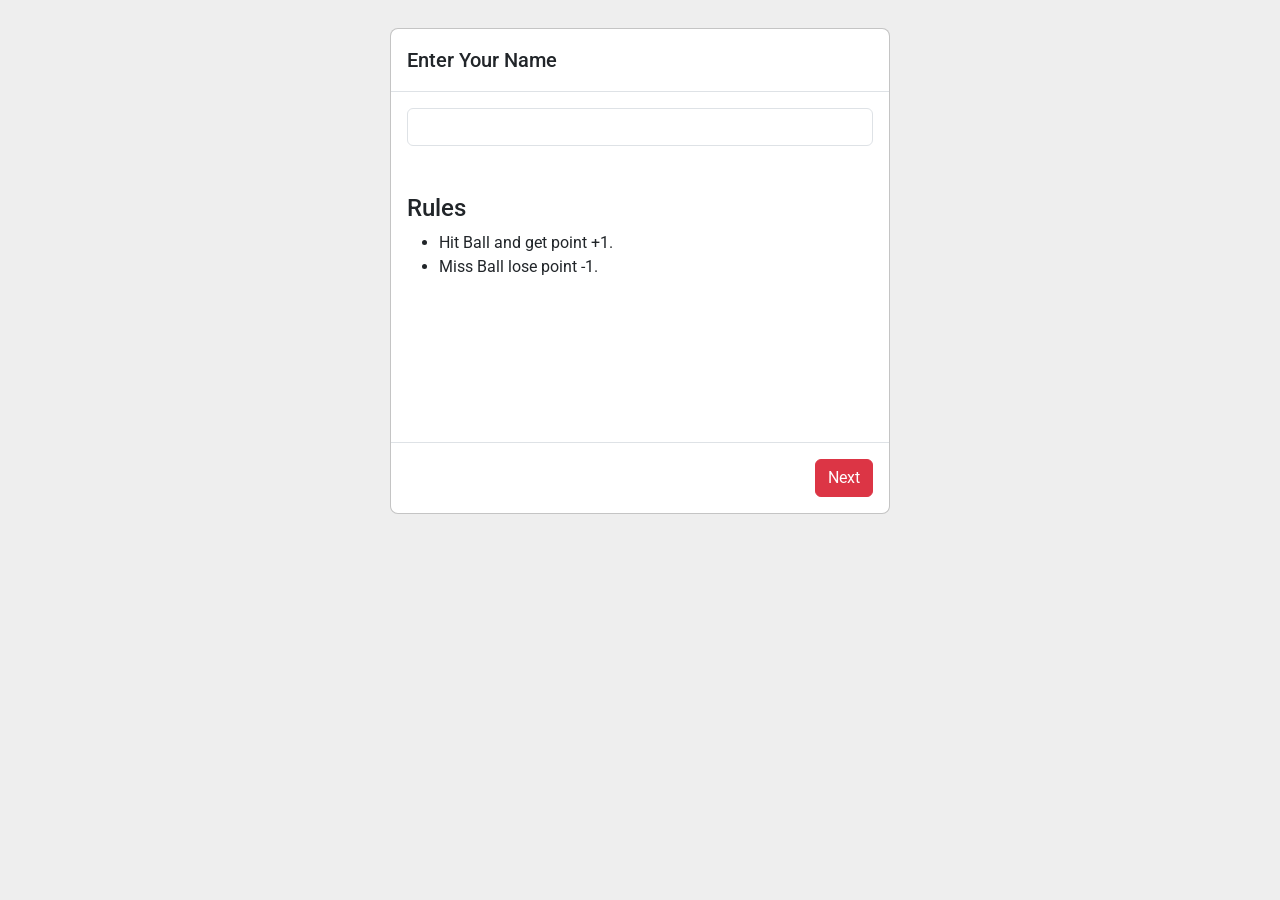
<file: index.html>
<!DOCTYPE html>
<html lang="en" dir="ltr">

<head>
    <meta charset="utf-8">
    <link href="https://cdn.jsdelivr.net/npm/bootstrap@5.0.2/dist/css/bootstrap.min.css" rel="stylesheet">
    <script src="https://cdn.jsdelivr.net/npm/bootstrap@5.0.2/dist/js/bootstrap.bundle.min.js"></script>
    <link rel="stylesheet" href="style.css">
    <link rel="stylesheet" href="https://cdnjs.cloudflare.com/ajax/libs/font-awesome/4.7.0/css/font-awesome.min.css">


    <title>Ping Pong Ball</title>
</head>

<body>
    <div class="container mt-2">
        <div class="d-flex justify-content-center row">
            <div class="align-content-center col-md-12">
                <div class="px-4 mb-3">
                    <div class="border border-dark rounded">
                        <div class="text-center score py-2">
                            Level : <span> 1 </span>
                            <div class="rating-out">
                                Computer : <span id="computer">0</span> / 
                                <span id="userName"> Human : </span> <span id="human">0</span>                               
                            </div>
                        </div>
                    </div>
                </div>
            </div>
            <div class="col-md-12">
                <canvas id="canvas"></canvas>
            </div>

            <!-- Modal -->
            <div class="modal fade" style="display: block;background-color:#eee;" id="popup">
                <div class="modal-dialog">
                    <div class="modal-content" id="modal">
                        
                    </div>
                </div>
            </div>
        </div>
    </div>
    </div>
    <script src="script.js"> </script>
</body>

</html>
</file>
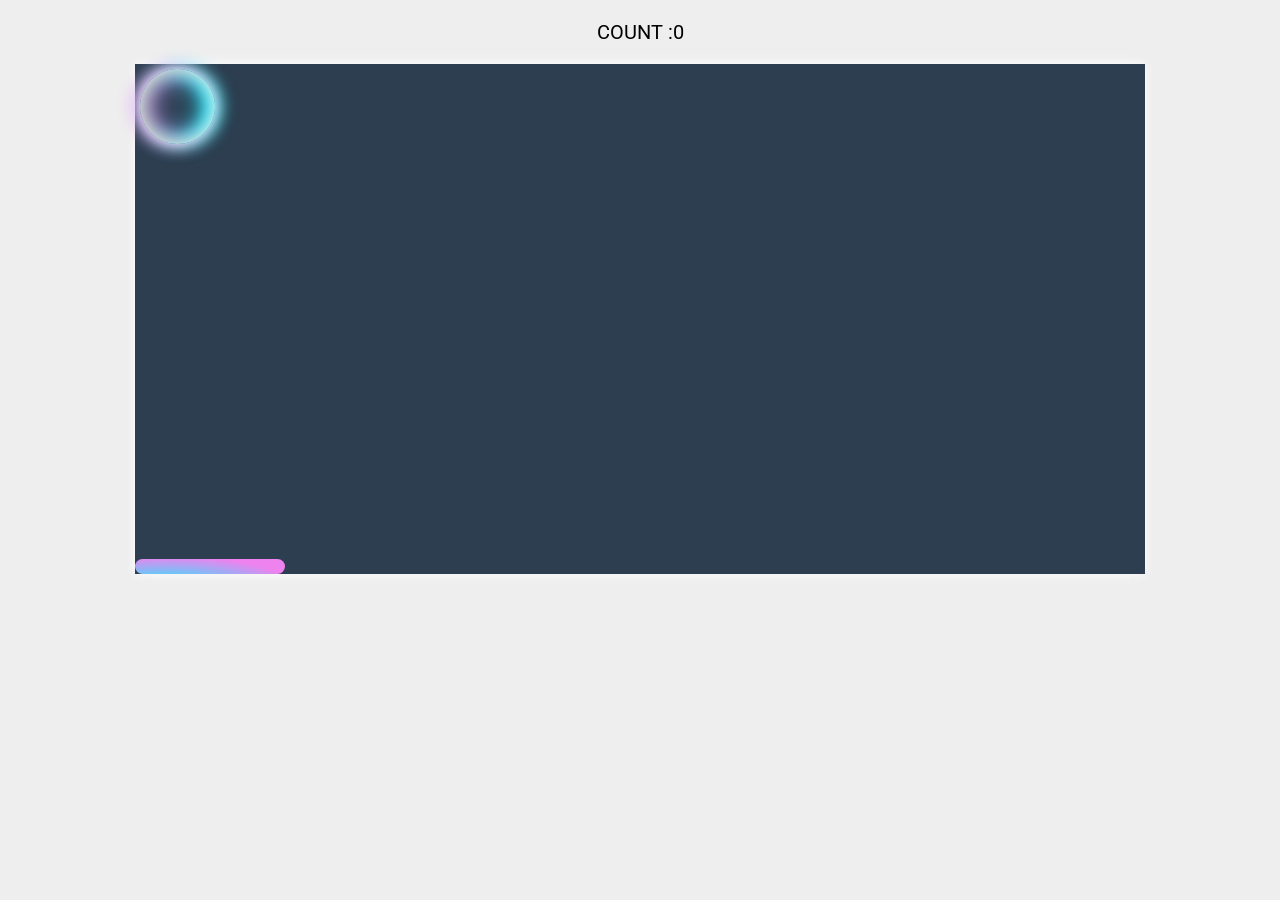
<file: ball.html>
<!DOCTYPE html>
<html lang="en" dir="ltr">

<head>
  <meta charset="utf-8">
  <link rel="stylesheet" href="style.css">
  <title>Ping Pong Ball</title>
</head>
<style>
  #container {
    margin: 0 auto;
    width: 1000px;
    height: 500px;
    position: relative;
    background-color: #2c3e50;
    box-shadow: 0 0 10px #fff;
    padding: 5px;
  }

  #ball {
    border-radius: 100px;
    width: 75px;
    height: 75px;
    position: absolute;
    animation: spinBall 0.1s linear infinite;
    box-shadow: inset 0 0 18px #fff,
      inset 6px 0 18px rgb(129, 121, 129),
      inset -6px 0 18px #0ff,
      inset 6px 0 30px violet,
      inset -6px 0 30px #0ff,
      0 0 18px #fff, -4px 0 18px violet, 4px 0 18px #0ff;
  }

  #bar {
    left :0px;
    height: 15px;
    width: 150px;
    background-image: radial-gradient(farthest-side at 30px 30px, #0ff, violet 110%);
    bottom: 0px;
    position: absolute;
    border-radius: 20px;
  }

  #counterBoard {
    justify-content: center;
    display: flex;
    font-size: 20px;
  }
</style>

<body>
  <p id="counterBoard"> COUNT :  <span id="score">  0 </span></p>
  <div id="container">
    <div id="ball"></div>
    <div id="bar"></div>
  </div>

  <script>
    var ball = document.getElementById("ball");
    var bar = document.getElementById("bar");
    var container = document.getElementById("container");
    var btn = document.getElementById("btn");
    var factor = 1 / 5;
    var timeOld, timeElapsed;
    var x = 0;
    var y = 0;
    var step = 1;
    var dx = step;
    var dy = step;
    var width = ball.offsetWidth;
    var height = ball.offsetHeight;
    var cH = container.offsetHeight;
    var cW = container.offsetWidth;
    var barStep = 30;
    var barSlide = container.offsetLeft;
    var score = 0;

    function movement() {
      requestAnimationFrame(moveball);
      function checkBall() {
        if (x + width >= cW) {
          dx = -step;
        }
        if (x <= 0) {
          dx = step;
        }
        if (y + height >= cH) {
          dy = -step;
          if (ball.getBoundingClientRect().top - bar.getBoundingClientRect().top <= 100 &&
            (bar.offsetLeft <= ball.getBoundingClientRect().left || bar.offsetWidth >= ball.getBoundingClientRect().right)
          ) {
            document.getElementById("score").innerHTML = parseInt(document.getElementById("score").innerHTML) + 1
          }
        }
        if (y <= 0) {
          dy = step; 
        }
      }

      function moveball(timestamp) {
        if (!timeOld) timeOld = timestamp;
        timeElapsed = timestamp - timeOld;
        timeOld = timestamp;
        x += dx * timeElapsed * factor;
        y += dy * timeElapsed * factor;
        ball.style.transform = "translate(" + x + "px, " + y + "px)";

        checkBall();
        requestAnimationFrame(moveball);
      }
    }
    document.addEventListener('keydown', (e) => {
      movement()
      if (e.key == 'ArrowLeft') {
        barSlide -= 60
        if ( barSlide < 0) {
          barSlide = 1
        } 
      }
      else if (e.key == 'ArrowRight') {
        barSlide += 60
        if (bar.getBoundingClientRect().right+60 > container.getBoundingClientRect().right) {
          barSlide-=60
        }
      }

      bar.style.left = barSlide + "px";
    })
  </script>
</body>

</html>
</file>
<file: style.css>
@import url('https://fonts.googleapis.com/css2?family=Manrope:wght@200&family=Roboto:wght@300&display=swap');

body {
    background: #eee;
    font-family: 'Roboto', sans-serif
}

.crop-text {
    -webkit-line-clamp: 2 !important;
    overflow: hidden;
    text-overflow: ellipsis;
    display: -webkit-box;
    -webkit-box-orient: vertical
}

.cmpny-name {
    color: blue;
    font-weight: 600
}

.dots {
    height: 6px;
    width: 6px;
    margin-left: 5px;
    margin-right: 5px;
    margin-bottom: 1px;
    background-color: rgb(180, 181, 180);
    border-radius: 50%;
    display: inline-block
}

.num-reviews {
    font-weight: 600;
    font-size: 13px
}

.ratings {
    color: blue;
    margin-right: 3px
}

.rating-none {
    color: #dad6d6
}

.excellent {
    font-size: 13px;
    margin-bottom: 2px
}

.get-rating {
    font-size: 35px;
    font-weight: 700
}

.rating-out {
    margin-bottom: -8px
}

.ball{
    top:0;
    left:0;
    border-radius: 100px;
    width: 50px;
    height: 50px;
    position: absolute;
    box-shadow: inset 0 0 18px #fff,
      inset 6px 0 18px rgb(129, 121, 129),
      inset -6px 0 18px #0ff,
      inset 6px 0 30px violet,
      inset -6px 0 30px #0ff,
      0 0 18px #fff, -4px 0 18px violet, 4px 0 18px #0ff;
}

#board{
    position: relative;
    height: 400px;
    border: 2px solid;
    background-color: black;
}

.win {
    animation: circle 3s infinite;
    height: 200px;
    width: 200px;
    font-size: 5em;
  }
  
  @keyframes circle {
    0% { font-size: 10em; }
    50% {font-size: 15em; }
    100% { font-size: 20em; }
  }

#errorMsg{
    color:red;
    font-weight: 600;
}  

.msg{
    font-family: "Avenir Next", sans-serif;
    font-weight: 900;
    font-size: 14px;
    text-transform: uppercase;
    font-style: italic;
    letter-spacing: 0.05em;
    display: inline-block;
}
</file>
